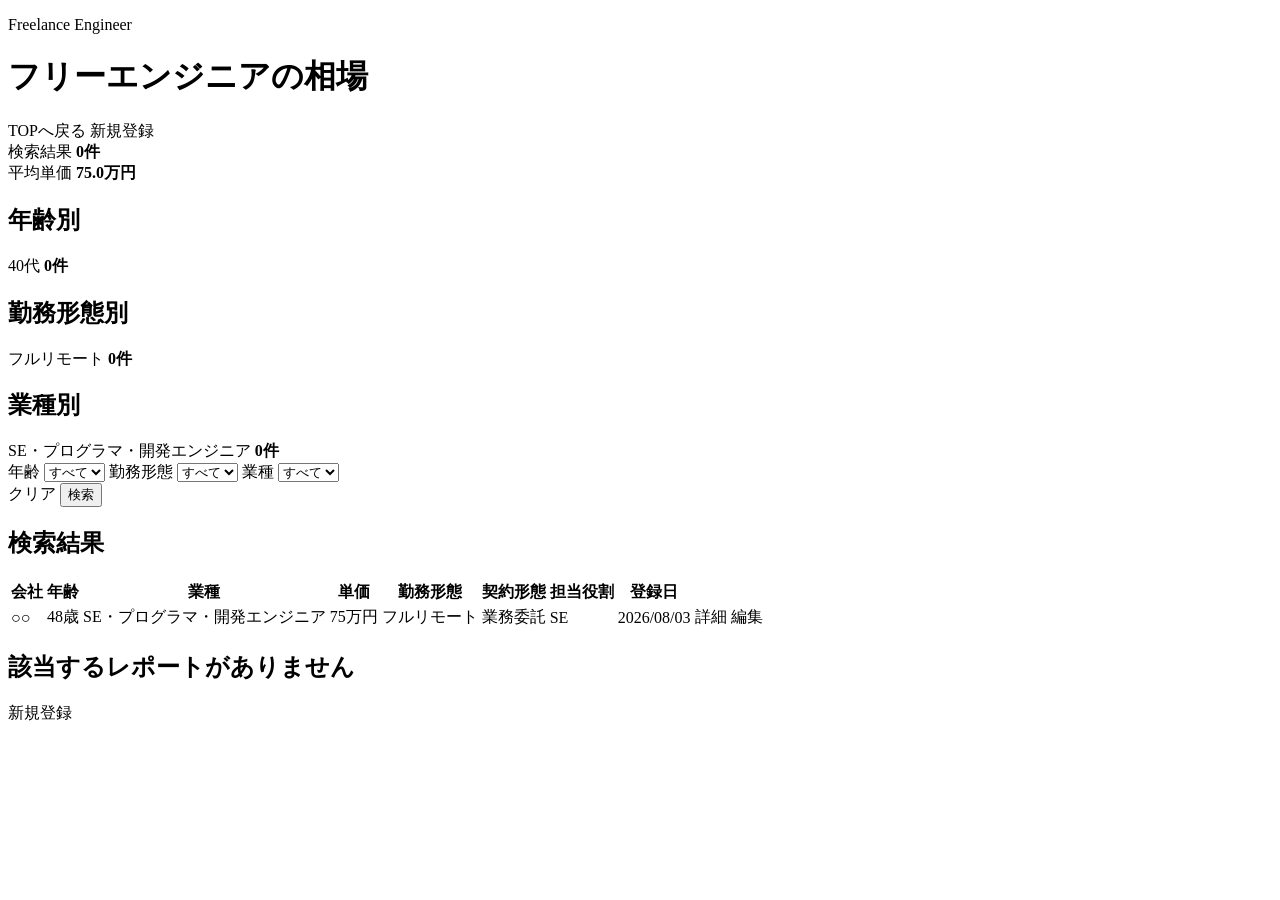
<file: src/main/resources/templates/index.html>
<!doctype html>
<html lang="ja" xmlns:th="http://www.thymeleaf.org">
<head>
    <meta charset="utf-8">
    <meta name="viewport" content="width=device-width, initial-scale=1">
    <title>フリーエンジニアの相場</title>
    <link rel="stylesheet" th:href="@{/css/app.css?v=20260903}">
</head>
<body>
<header class="topbar">
    <div>
        <p class="eyebrow">Freelance Engineer</p>
        <h1>フリーエンジニアの相場</h1>
    </div>
    <div class="header-actions">
        <a class="button ghost" th:href="@{/}">TOPへ戻る</a>
        <a class="button primary" th:href="@{/reports/new}">新規登録</a>
    </div>
</header>

<main class="container">
    <section class="dashboard">
        <div class="metric">
            <span>検索結果</span>
            <strong th:text="|${resultCount}件|">0件</strong>
        </div>
        <div class="metric">
            <span>平均単価</span>
            <strong th:text="${averageUnitPrice == '-' ? '-' : averageUnitPrice + '万円'}">75.0万円</strong>
        </div>
    </section>

    <section class="stats-grid">
        <div class="stat-panel">
            <h2>年齢別</h2>
            <div class="stat-list">
                <div th:each="stat : ${ageStats}">
                    <span th:text="${stat.label}">40代</span>
                    <strong th:text="|${stat.count}件|">0件</strong>
                </div>
            </div>
        </div>
        <div class="stat-panel">
            <h2>勤務形態別</h2>
            <div class="stat-list">
                <div th:each="stat : ${workStyleStats}">
                    <span th:text="${stat.label}">フルリモート</span>
                    <strong th:text="|${stat.count}件|">0件</strong>
                </div>
            </div>
        </div>
        <div class="stat-panel wide">
            <h2>業種別</h2>
            <div class="stat-list compact">
                <div th:each="stat : ${roleStats}">
                    <span th:text="${stat.label}">SE・プログラマ・開発エンジニア</span>
                    <strong th:text="|${stat.count}件|">0件</strong>
                </div>
            </div>
        </div>
    </section>

    <section class="search-panel">
        <form class="search-form" method="get" th:action="@{/rates}">
            <label>
                <span>年齢</span>
                <select name="ageGroup">
                    <option value="">すべて</option>
                    <option th:each="ageGroup : ${ageGroups}"
                            th:value="${ageGroup.key}"
                            th:text="${ageGroup.label}"
                            th:selected="${ageGroup.key == selectedAgeGroup}"></option>
                </select>
            </label>
            <label>
                <span>勤務形態</span>
                <select name="workStyle">
                    <option value="">すべて</option>
                    <option th:each="workStyle : ${workStyles}"
                            th:value="${workStyle}"
                            th:text="${workStyle.label}"
                            th:selected="${workStyle == selectedWorkStyle}"></option>
                </select>
            </label>
            <label>
                <span>業種</span>
                <select name="role">
                    <option value="">すべて</option>
                    <option th:each="roleOption : ${roleOptions}"
                            th:value="${roleOption}"
                            th:text="${roleOption}"
                            th:selected="${roleOption == selectedRole}"></option>
                </select>
            </label>
            <div class="search-actions">
                <a class="button ghost" th:href="@{/rates}">クリア</a>
                <button class="button primary" type="submit">検索</button>
            </div>
        </form>
    </section>

    <section class="result-heading">
        <h2>検索結果</h2>
    </section>

    <section class="table-wrap" th:if="${!#lists.isEmpty(reports)}">
        <table>
            <thead>
            <tr>
                <th>会社</th>
                <th>年齢</th>
                <th>業種</th>
                <th>単価</th>
                <th>勤務形態</th>
                <th>契約形態</th>
                <th>担当役割</th>
                <th>登録日</th>
                <th></th>
            </tr>
            </thead>
            <tbody>
            <tr th:each="report : ${reports}">
                <td data-label="会社" th:text="${#strings.isEmpty(report.company) ? '-' : report.company}">○○</td>
                <td data-label="年齢" th:text="|${report.age}歳|">48歳</td>
                <td data-label="業種" th:text="${report.role}">SE・プログラマ・開発エンジニア</td>
                <td data-label="単価" th:text="|${report.unitPrice}万円|">75万円</td>
                <td data-label="勤務形態" th:text="${report.workStyle != null ? report.workStyle.label : '-'}">フルリモート</td>
                <td data-label="契約形態" th:text="${report.contractType != null ? report.contractType.label : '-'}">業務委託</td>
                <td data-label="担当役割">
                    <span class="badge" th:text="${report.assignedRole != null ? report.assignedRole.label : '-'}">SE</span>
                </td>
                <td data-label="登録日" th:text="${#temporals.format(report.createdAt, 'yyyy/MM/dd HH:mm')}">2026/08/03</td>
                <td class="actions">
                    <a class="button ghost" th:href="@{/reports/{id}(id=${report.id})}">詳細</a>
                    <a class="button ghost" th:href="@{/reports/{id}/edit(id=${report.id})}">編集</a>
                </td>
            </tr>
            </tbody>
        </table>
    </section>

    <section class="empty" th:if="${#lists.isEmpty(reports)}">
        <h2>該当するレポートがありません</h2>
        <a class="button primary" th:href="@{/reports/new}">新規登録</a>
    </section>
</main>
</body>
</html>
</file>
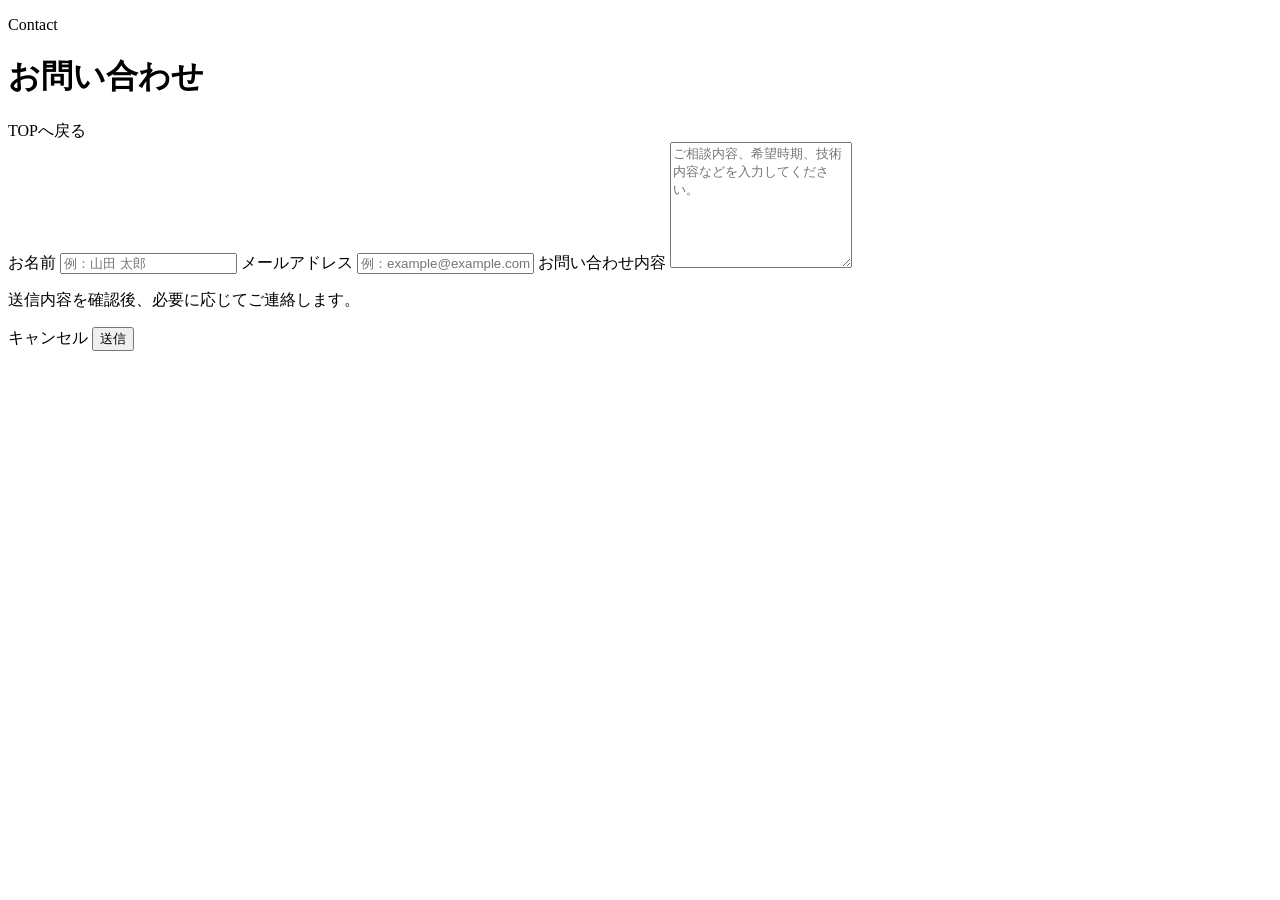
<file: src/main/resources/templates/contact.html>
<!doctype html>
<html lang="ja" xmlns:th="http://www.thymeleaf.org">
<head>
    <meta charset="utf-8">
    <meta name="viewport" content="width=device-width, initial-scale=1">
    <title>お問い合わせ</title>
    <link rel="stylesheet" th:href="@{/css/app.css?v=20260903}">
</head>
<body>
<header class="topbar">
    <div>
        <p class="eyebrow">Contact</p>
        <h1>お問い合わせ</h1>
    </div>
    <div class="header-actions">
        <a class="button ghost" th:href="@{/}">TOPへ戻る</a>
    </div>
</header>

<main class="container narrow">
    <div class="notice" th:if="${message}" th:text="${message}"></div>
    <div class="notice error-notice" th:if="${errorMessage}" th:text="${errorMessage}"></div>

    <form class="form-panel" th:action="@{/contact}" th:object="${contactForm}" method="post">
        <label>
            <span>お名前</span>
            <input type="text" th:field="*{name}" placeholder="例：山田 太郎">
            <small class="error" th:if="${#fields.hasErrors('name')}" th:errors="*{name}"></small>
        </label>

        <label>
            <span>メールアドレス</span>
            <input type="email" th:field="*{email}" placeholder="例：example@example.com">
            <small class="error" th:if="${#fields.hasErrors('email')}" th:errors="*{email}"></small>
        </label>

        <label>
            <span>お問い合わせ内容</span>
            <textarea rows="8" th:field="*{message}" placeholder="ご相談内容、希望時期、技術内容などを入力してください。"></textarea>
            <small class="error" th:if="${#fields.hasErrors('message')}" th:errors="*{message}"></small>
        </label>

        <p class="form-help">送信内容を確認後、必要に応じてご連絡します。</p>

        <div class="form-actions">
            <a class="button ghost" th:href="@{/}">キャンセル</a>
            <button class="button primary" type="submit">送信</button>
        </div>
    </form>
</main>
</body>
</html>
</file>
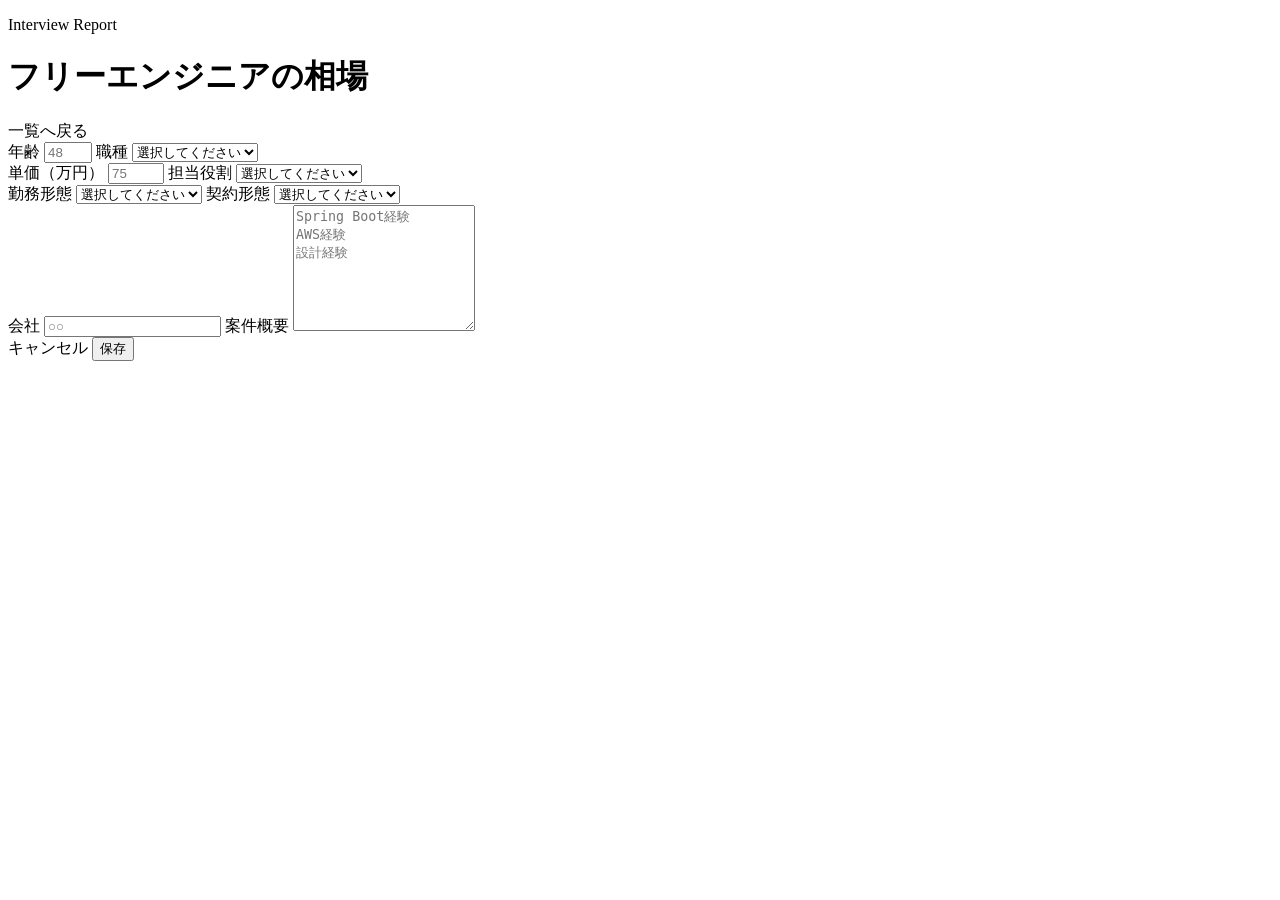
<file: src/main/resources/templates/form.html>
<!doctype html>
<html lang="ja" xmlns:th="http://www.thymeleaf.org">
<head>
    <meta charset="utf-8">
    <meta name="viewport" content="width=device-width, initial-scale=1">
    <title th:text="${pageTitle}">フリーエンジニアの相場</title>
    <link rel="stylesheet" th:href="@{/css/app.css?v=20260903}">
</head>
<body>
<header class="topbar">
    <div>
        <p class="eyebrow">Interview Report</p>
        <h1 th:text="${pageTitle}">フリーエンジニアの相場</h1>
    </div>
    <a class="button ghost" th:href="@{/rates}">一覧へ戻る</a>
</header>

<main class="container narrow">
    <form class="form-panel" th:action="${action}" th:object="${form}" method="post">
        <div class="grid-two">
            <label>
                <span>年齢</span>
                <input type="number" th:field="*{age}" placeholder="48" min="18" max="80">
                <small class="error" th:if="${#fields.hasErrors('age')}" th:errors="*{age}"></small>
            </label>
            <label>
                <span>職種</span>
                <select th:field="*{role}">
                    <option value="">選択してください</option>
                    <option th:each="roleOption : ${roleOptions}" th:value="${roleOption}" th:text="${roleOption}"></option>
                </select>
                <small class="error" th:if="${#fields.hasErrors('role')}" th:errors="*{role}"></small>
            </label>
        </div>

        <div class="grid-two">
            <label>
                <span>単価（万円）</span>
                <input type="number" th:field="*{unitPrice}" placeholder="75" min="5" max="999" step="5">
                <small class="error" th:if="${#fields.hasErrors('unitPrice')}" th:errors="*{unitPrice}"></small>
                <small class="error" th:if="${#fields.hasErrors('unitPriceStepValid')}" th:errors="*{unitPriceStepValid}"></small>
            </label>
            <label>
                <span>担当役割</span>
                <select th:field="*{assignedRole}">
                    <option value="">選択してください</option>
                    <option th:each="assignedRole : ${assignedRoles}" th:value="${assignedRole}" th:text="${assignedRole.label}"></option>
                </select>
                <small class="error" th:if="${#fields.hasErrors('assignedRole')}" th:errors="*{assignedRole}"></small>
            </label>
        </div>

        <div class="grid-two">
            <label>
                <span>勤務形態</span>
                <select th:field="*{workStyle}">
                    <option value="">選択してください</option>
                    <option th:each="workStyle : ${workStyles}" th:value="${workStyle}" th:text="${workStyle.label}"></option>
                </select>
                <small class="error" th:if="${#fields.hasErrors('workStyle')}" th:errors="*{workStyle}"></small>
            </label>
            <label>
                <span>契約形態</span>
                <select th:field="*{contractType}">
                    <option value="">選択してください</option>
                    <option th:each="contractType : ${contractTypes}" th:value="${contractType}" th:text="${contractType.label}"></option>
                </select>
                <small class="error" th:if="${#fields.hasErrors('contractType')}" th:errors="*{contractType}"></small>
            </label>
        </div>

        <label>
            <span>会社</span>
            <input type="text" th:field="*{company}" placeholder="○○">
            <small class="error" th:if="${#fields.hasErrors('company')}" th:errors="*{company}"></small>
        </label>

        <label>
            <span>案件概要</span>
            <textarea th:field="*{projectSummary}" rows="8" placeholder="Spring Boot経験&#10;AWS経験&#10;設計経験"></textarea>
            <small class="error" th:if="${#fields.hasErrors('projectSummary')}" th:errors="*{projectSummary}"></small>
        </label>

        <div class="form-actions">
            <a class="button ghost" th:href="@{/rates}">キャンセル</a>
            <button class="button primary" type="submit">保存</button>
        </div>
    </form>
</main>
</body>
</html>
</file>
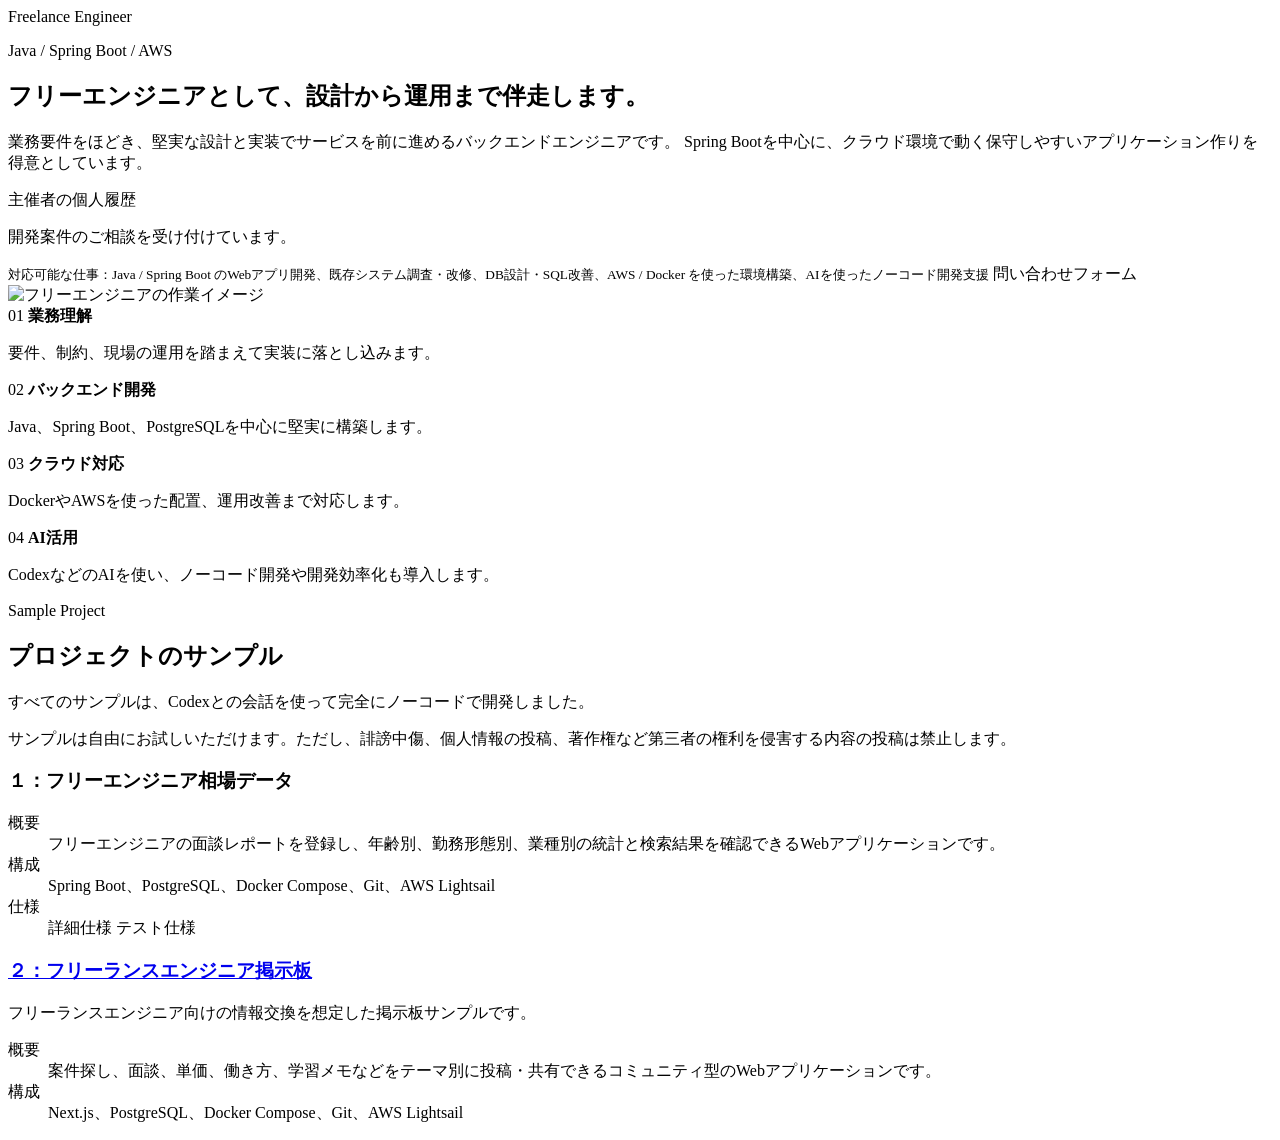
<file: src/main/resources/templates/home.html>
<!doctype html>
<html lang="ja" xmlns:th="http://www.thymeleaf.org">
<head>
    <meta charset="utf-8">
    <meta name="viewport" content="width=device-width, initial-scale=1">
    <title>フリーエンジニア ポートフォリオ</title>
    <link rel="stylesheet" th:href="@{/css/app.css?v=20260903}">
</head>
<body class="home-page">
<header class="site-header">
    <a class="brand" th:href="@{/}">Freelance Engineer</a>
</header>

<main>
    <section class="profile-hero">
        <div class="profile-copy">
            <p class="eyebrow">Java / Spring Boot / AWS</p>
            <h1>フリーエンジニアとして、設計から運用まで伴走します。</h1>
            <p>
                業務要件をほどき、堅実な設計と実装でサービスを前に進めるバックエンドエンジニアです。
                Spring Bootを中心に、クラウド環境で動く保守しやすいアプリケーション作りを得意としています。
            </p>
            <div class="hero-actions">
                <a class="button primary" th:href="@{/resume}">主催者の個人履歴</a>
            </div>
            <div class="work-contact">
                <p>開発案件のご相談を受け付けています。</p>
                <small>対応可能な仕事：Java / Spring Boot のWebアプリ開発、既存システム調査・改修、DB設計・SQL改善、AWS / Docker を使った環境構築、AIを使ったノーコード開発支援</small>
                <a th:href="@{/contact}">問い合わせフォーム</a>
            </div>
        </div>
        <div class="profile-visual" aria-label="フリーエンジニアの作業イメージ">
            <img th:src="@{/img/freelance-engineer-hero.png}" alt="フリーエンジニアの作業イメージ">
        </div>
    </section>

    <section class="strength-band">
        <div>
            <span>01</span>
            <strong>業務理解</strong>
            <p>要件、制約、現場の運用を踏まえて実装に落とし込みます。</p>
        </div>
        <div>
            <span>02</span>
            <strong>バックエンド開発</strong>
            <p>Java、Spring Boot、PostgreSQLを中心に堅実に構築します。</p>
        </div>
        <div>
            <span>03</span>
            <strong>クラウド対応</strong>
            <p>DockerやAWSを使った配置、運用改善まで対応します。</p>
        </div>
        <div>
            <span>04</span>
            <strong>AI活用</strong>
            <p>CodexなどのAIを使い、ノーコード開発や開発効率化も導入します。</p>
        </div>
    </section>

    <section class="sample-projects">
        <div class="sample-projects-inner">
            <div class="sample-heading">
                <div>
                    <p class="eyebrow">Sample Project</p>
                    <h2>プロジェクトのサンプル</h2>
                </div>
                <p class="sample-heading-note">すべてのサンプルは、Codexとの会話を使って完全にノーコードで開発しました。</p>
            </div>
            <div class="sample-guidelines">
                <p>サンプルは自由にお試しいただけます。ただし、誹謗中傷、個人情報の投稿、著作権など第三者の権利を侵害する内容の投稿は禁止します。</p>
            </div>
            <div class="sample-item">
                <div>
                    <h3><a th:href="@{/rates}">１：フリーエンジニア相場データ</a></h3>
                </div>
                <dl>
                    <div>
                        <dt>概要</dt>
                        <dd>フリーエンジニアの面談レポートを登録し、年齢別、勤務形態別、業種別の統計と検索結果を確認できるWebアプリケーションです。</dd>
                    </div>
                    <div>
                        <dt>構成</dt>
                        <dd>Spring Boot、PostgreSQL、Docker Compose、Git、AWS Lightsail</dd>
                    </div>
                    <div>
                        <dt>仕様</dt>
                        <dd class="spec-links">
                            <a th:href="@{/docs/specification.md}">詳細仕様</a>
                            <a th:href="@{/docs/test-specification.md}">テスト仕様</a>
                        </dd>
                    </div>
                </dl>
            </div>
            <div class="sample-item">
                <div>
                    <h3><a href="http://54.178.240.141:3001/">２：フリーランスエンジニア掲示板</a></h3>
                    <p class="sample-note">フリーランスエンジニア向けの情報交換を想定した掲示板サンプルです。</p>
                </div>
                <dl>
                    <div>
                        <dt>概要</dt>
                        <dd>案件探し、面談、単価、働き方、学習メモなどをテーマ別に投稿・共有できるコミュニティ型のWebアプリケーションです。</dd>
                    </div>
                    <div>
                        <dt>構成</dt>
                        <dd>Next.js、PostgreSQL、Docker Compose、Git、AWS Lightsail</dd>
                    </div>
                </dl>
            </div>
        </div>
    </section>
</main>
</body>
</html>
</file>
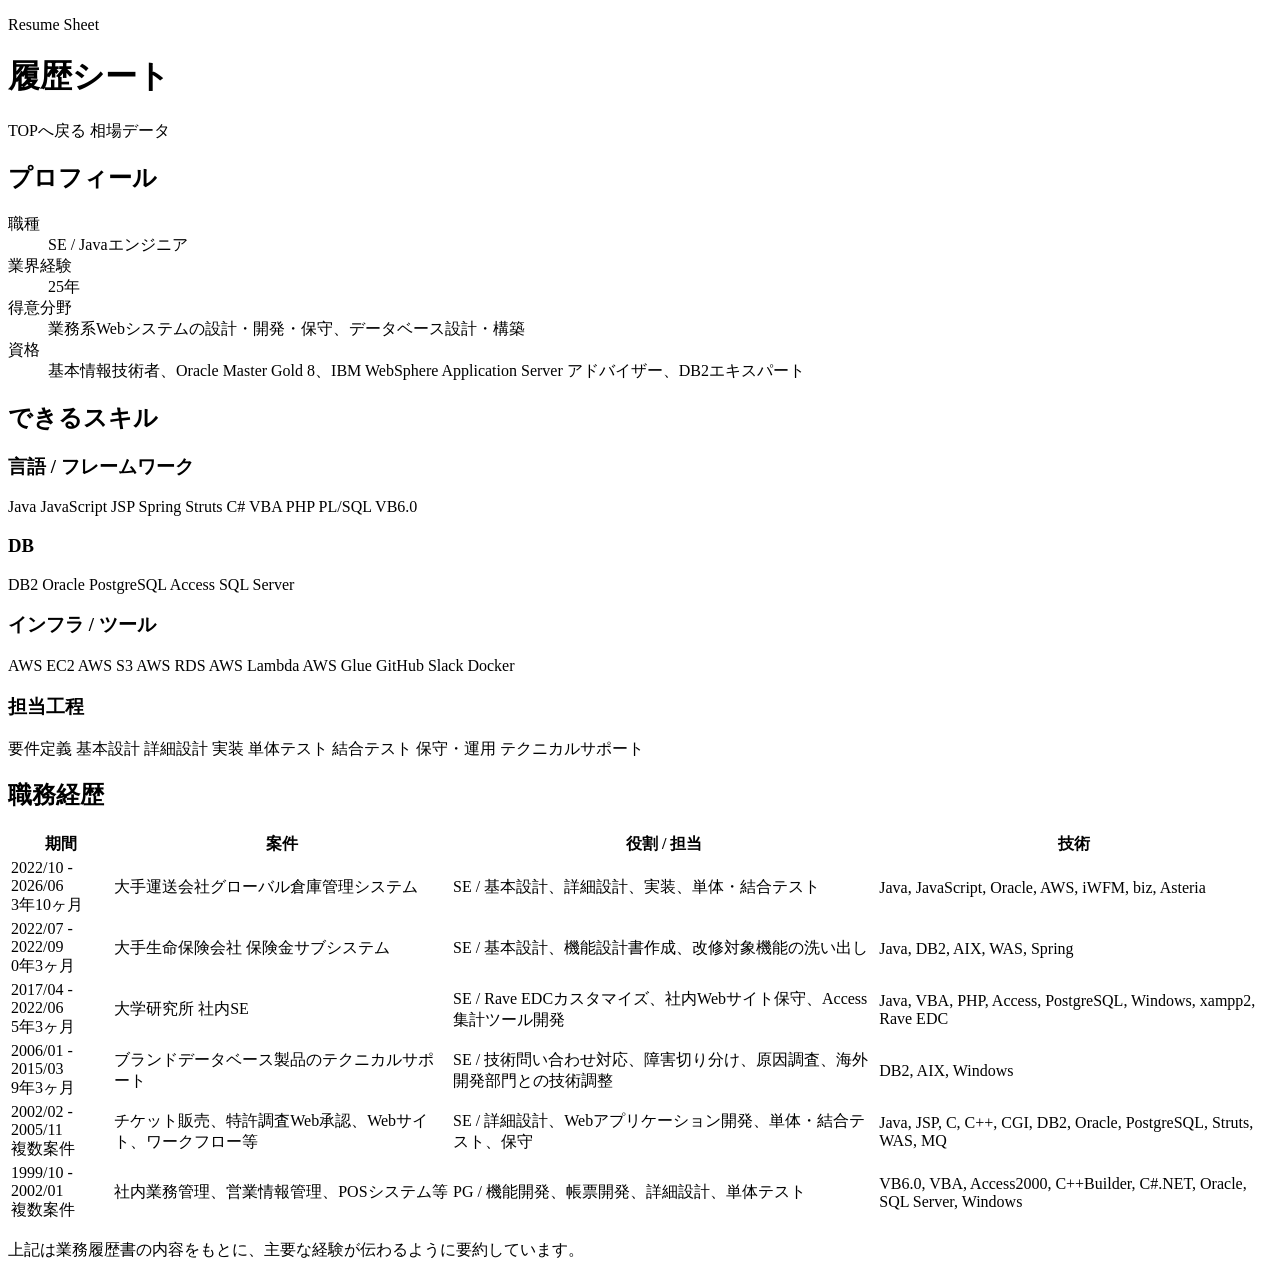
<file: src/main/resources/templates/resume.html>
<!doctype html>
<html lang="ja" xmlns:th="http://www.thymeleaf.org">
<head>
    <meta charset="utf-8">
    <meta name="viewport" content="width=device-width, initial-scale=1">
    <title>履歴シート</title>
    <link rel="stylesheet" th:href="@{/css/app.css?v=20260903}">
</head>
<body>
<header class="topbar">
    <div>
        <p class="eyebrow">Resume Sheet</p>
        <h1>履歴シート</h1>
    </div>
    <div class="header-actions">
        <a class="button ghost" th:href="@{/}">TOPへ戻る</a>
        <a class="button primary" th:href="@{/rates}">相場データ</a>
    </div>
</header>

<main class="container">
    <section class="resume-sheet">
        <div class="resume-block profile">
            <h2>プロフィール</h2>
            <dl>
                <div>
                    <dt>職種</dt>
                    <dd>SE / Javaエンジニア</dd>
                </div>
                <div>
                    <dt>業界経験</dt>
                    <dd>25年</dd>
                </div>
                <div>
                    <dt>得意分野</dt>
                    <dd>業務系Webシステムの設計・開発・保守、データベース設計・構築</dd>
                </div>
                <div>
                    <dt>資格</dt>
                    <dd>基本情報技術者、Oracle Master Gold 8、IBM WebSphere Application Server アドバイザー、DB2エキスパート</dd>
                </div>
            </dl>
        </div>

        <div class="resume-block">
            <h2>できるスキル</h2>
            <div class="skill-categories">
                <div>
                    <h3>言語 / フレームワーク</h3>
                    <div class="skill-tags">
                        <span>Java</span>
                        <span>JavaScript</span>
                        <span>JSP</span>
                        <span>Spring</span>
                        <span>Struts</span>
                        <span>C#</span>
                        <span>VBA</span>
                        <span>PHP</span>
                        <span>PL/SQL</span>
                        <span>VB6.0</span>
                    </div>
                </div>
                <div>
                    <h3>DB</h3>
                    <div class="skill-tags">
                        <span>DB2</span>
                        <span>Oracle</span>
                        <span>PostgreSQL</span>
                        <span>Access</span>
                        <span>SQL Server</span>
                    </div>
                </div>
                <div>
                    <h3>インフラ / ツール</h3>
                    <div class="skill-tags">
                        <span>AWS EC2</span>
                        <span>AWS S3</span>
                        <span>AWS RDS</span>
                        <span>AWS Lambda</span>
                        <span>AWS Glue</span>
                        <span>GitHub</span>
                        <span>Slack</span>
                        <span>Docker</span>
                    </div>
                </div>
                <div>
                    <h3>担当工程</h3>
                    <div class="skill-tags">
                        <span>要件定義</span>
                        <span>基本設計</span>
                        <span>詳細設計</span>
                        <span>実装</span>
                        <span>単体テスト</span>
                        <span>結合テスト</span>
                        <span>保守・運用</span>
                        <span>テクニカルサポート</span>
                    </div>
                </div>
            </div>
        </div>

        <div class="resume-block">
            <h2>職務経歴</h2>
            <table class="resume-table">
                <thead>
                <tr>
                    <th class="period-column">期間</th>
                    <th>案件</th>
                    <th>役割 / 担当</th>
                    <th>技術</th>
                </tr>
                </thead>
                <tbody>
                <tr>
                    <td class="period-column" data-label="期間">2022/10 - 2026/06<br>3年10ヶ月</td>
                    <td data-label="案件">大手運送会社グローバル倉庫管理システム</td>
                    <td data-label="役割 / 担当">SE / 基本設計、詳細設計、実装、単体・結合テスト</td>
                    <td data-label="技術">Java, JavaScript, Oracle, AWS, iWFM, biz, Asteria</td>
                </tr>
                <tr>
                    <td class="period-column" data-label="期間">2022/07 - 2022/09<br>0年3ヶ月</td>
                    <td data-label="案件">大手生命保険会社 保険金サブシステム</td>
                    <td data-label="役割 / 担当">SE / 基本設計、機能設計書作成、改修対象機能の洗い出し</td>
                    <td data-label="技術">Java, DB2, AIX, WAS, Spring</td>
                </tr>
                <tr>
                    <td class="period-column" data-label="期間">2017/04 - 2022/06<br>5年3ヶ月</td>
                    <td data-label="案件">大学研究所 社内SE</td>
                    <td data-label="役割 / 担当">SE / Rave EDCカスタマイズ、社内Webサイト保守、Access集計ツール開発</td>
                    <td data-label="技術">Java, VBA, PHP, Access, PostgreSQL, Windows, xampp2, Rave EDC</td>
                </tr>
                <tr>
                    <td class="period-column" data-label="期間">2006/01 - 2015/03<br>9年3ヶ月</td>
                    <td data-label="案件">ブランドデータベース製品のテクニカルサポート</td>
                    <td data-label="役割 / 担当">SE / 技術問い合わせ対応、障害切り分け、原因調査、海外開発部門との技術調整</td>
                    <td data-label="技術">DB2, AIX, Windows</td>
                </tr>
                <tr>
                    <td class="period-column" data-label="期間">2002/02 - 2005/11<br>複数案件</td>
                    <td data-label="案件">チケット販売、特許調査Web承認、Webサイト、ワークフロー等</td>
                    <td data-label="役割 / 担当">SE / 詳細設計、Webアプリケーション開発、単体・結合テスト、保守</td>
                    <td data-label="技術">Java, JSP, C, C++, CGI, DB2, Oracle, PostgreSQL, Struts, WAS, MQ</td>
                </tr>
                <tr>
                    <td class="period-column" data-label="期間">1999/10 - 2002/01<br>複数案件</td>
                    <td data-label="案件">社内業務管理、営業情報管理、POSシステム等</td>
                    <td data-label="役割 / 担当">PG / 機能開発、帳票開発、詳細設計、単体テスト</td>
                    <td data-label="技術">VB6.0, VBA, Access2000, C++Builder, C#.NET, Oracle, SQL Server, Windows</td>
                </tr>
                </tbody>
            </table>
            <p class="career-note">上記は業務履歴書の内容をもとに、主要な経験が伝わるように要約しています。</p>
        </div>
    </section>
</main>
</body>
</html>
</file>
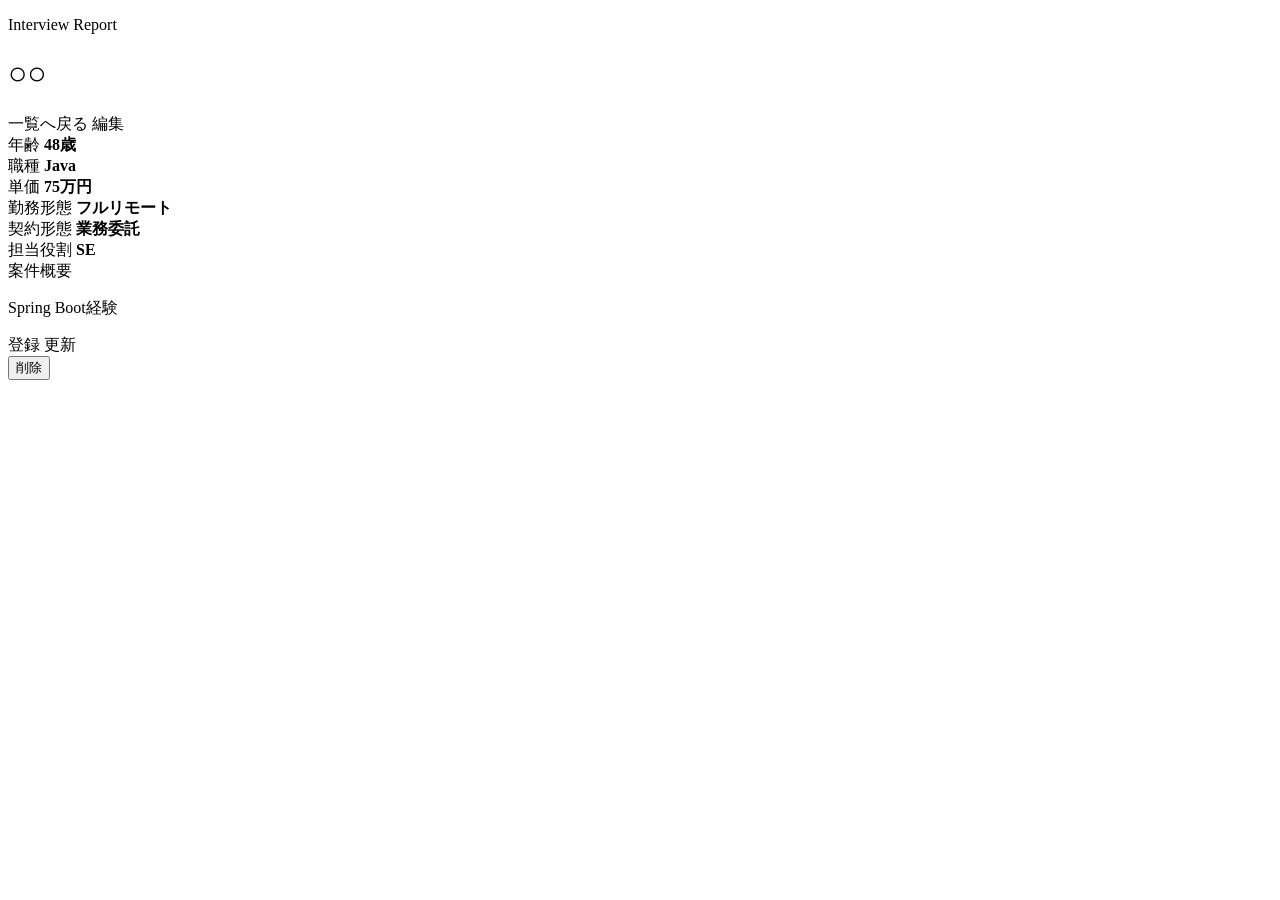
<file: src/main/resources/templates/show.html>
<!doctype html>
<html lang="ja" xmlns:th="http://www.thymeleaf.org">
<head>
    <meta charset="utf-8">
    <meta name="viewport" content="width=device-width, initial-scale=1">
    <title th:text="|${#strings.isEmpty(report.company) ? '会社未入力' : report.company} フリーエンジニアの相場|">詳細</title>
    <link rel="stylesheet" th:href="@{/css/app.css?v=20260903}">
</head>
<body>
<header class="topbar">
    <div>
        <p class="eyebrow">Interview Report</p>
        <h1 th:text="${#strings.isEmpty(report.company) ? '会社未入力' : report.company}">○○</h1>
    </div>
    <div class="header-actions">
        <a class="button ghost" th:href="@{/rates}">一覧へ戻る</a>
        <a class="button primary" th:href="@{/reports/{id}/edit(id=${report.id})}">編集</a>
    </div>
</header>

<main class="container narrow">
    <div class="notice" th:if="${message}" th:text="${message}"></div>

    <section class="detail-panel">
        <div class="detail-grid">
            <div>
                <span>年齢</span>
                <strong th:text="|${report.age}歳|">48歳</strong>
            </div>
            <div>
                <span>職種</span>
                <strong th:text="${report.role}">Java</strong>
            </div>
            <div>
                <span>単価</span>
                <strong th:text="|${report.unitPrice}万円|">75万円</strong>
            </div>
            <div>
                <span>勤務形態</span>
                <strong th:text="${report.workStyle != null ? report.workStyle.label : '-'}">フルリモート</strong>
            </div>
            <div>
                <span>契約形態</span>
                <strong th:text="${report.contractType != null ? report.contractType.label : '-'}">業務委託</strong>
            </div>
            <div>
                <span>担当役割</span>
                <strong class="badge" th:text="${report.assignedRole != null ? report.assignedRole.label : '-'}">SE</strong>
            </div>
        </div>

        <div class="project-summary">
            <span>案件概要</span>
            <p th:text="${#strings.isEmpty(report.projectSummary) ? '-' : report.projectSummary}">Spring Boot経験</p>
        </div>

        <div class="meta">
            <span th:text="|登録: ${#temporals.format(report.createdAt, 'yyyy/MM/dd HH:mm')}|">登録</span>
            <span th:text="|更新: ${#temporals.format(report.updatedAt, 'yyyy/MM/dd HH:mm')}|">更新</span>
        </div>
    </section>

    <form th:action="@{/reports/{id}/delete(id=${report.id})}" method="post" onsubmit="return confirm('このレポートを削除しますか？');">
        <button class="button danger" type="submit">削除</button>
    </form>
</main>
</body>
</html>
</file>
